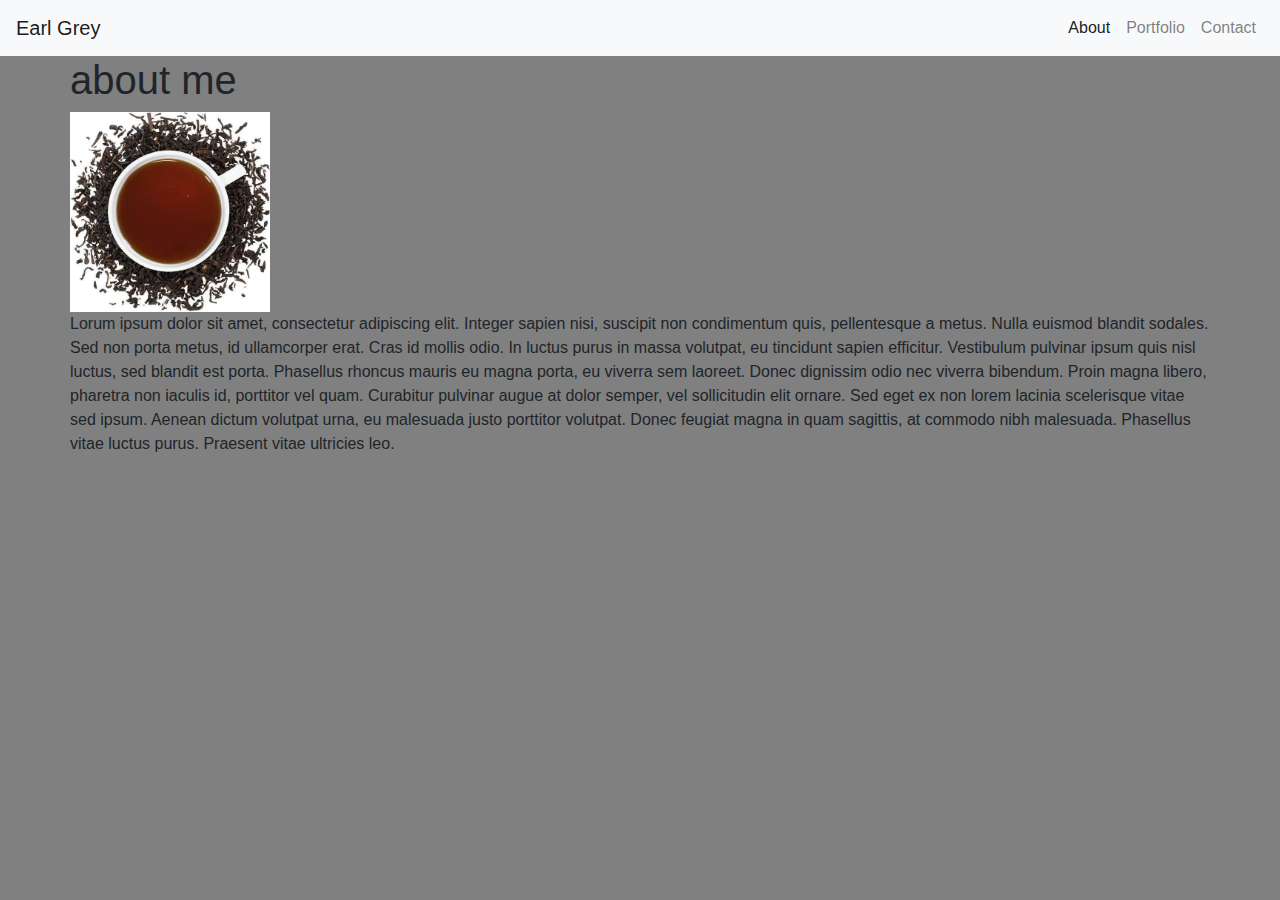
<file: index.html>
<!DOCTYPE html>
<html lang="en">
<head>
<meta charset="UTF-8">
<meta name="viewport" content="width=device-width, initial-scale=1.0">
<meta http-equiv="X-UA-Compatible" content="ie=edge">
<meta name="Description" content="Enter your description here"/>
<link rel="stylesheet" href="https://cdnjs.cloudflare.com/ajax/libs/twitter-bootstrap/4.5.0/css/bootstrap.min.css">
<link rel="stylesheet" href="https://cdnjs.cloudflare.com/ajax/libs/font-awesome/5.13.1/css/all.min.css">
<link rel="stylesheet" href="assets/css/style.css">
<title>Earl Grey</title>
</head>
<body>
<!-- Nav Bar -->
    <nav class="navbar navbar-expand-lg navbar-light bg-light">
        <a class="navbar-brand" href="#">Earl Grey</a>
        <button class="navbar-toggler" type="button" data-toggle="collapse" data-target="#navbarNav" aria-controls="navbarNav" aria-expanded="false" aria-label="Toggle navigation">
          <span class="navbar-toggler-icon"></span>
        </button>
        <div class="collapse navbar-collapse d-flex justify-content-end" id="navbarNav">
          <ul class="navbar-nav">
            <li class="nav-item active">
              <a class="nav-link" href="index.html">About</a>
            </li>
            <li class="nav-item">
              <a class="nav-link" href="portfolio.html">Portfolio</a>
            </li>
            <li class="nav-item">
              <a class="nav-link" href="contact.html">Contact</a>
            </li>
          </ul>
        </div>
    </nav>
<!-- container -->
      <div class="container">
<!-- row1 -->
        <div class="row">
<h1>about me</h1>
        </div>
<!-- row2 -->
        <div class="row">
            <div class="float-left">
                <img src="assets/images/tea.jpg" width="200" height="200" alt="earl grey tea">
            </div>
                <br>
                     <p>Lorum ipsum dolor sit amet, consectetur adipiscing elit. Integer sapien nisi, suscipit non condimentum quis, pellentesque a metus. Nulla euismod blandit sodales. Sed non porta metus, id ullamcorper erat. Cras id mollis odio. In luctus purus in massa volutpat, eu tincidunt sapien efficitur. Vestibulum pulvinar ipsum quis nisl luctus, sed blandit est porta. Phasellus rhoncus mauris eu magna porta, eu viverra sem laoreet. Donec dignissim odio nec viverra bibendum. Proin magna libero, pharetra non iaculis id, porttitor vel quam. Curabitur pulvinar augue at dolor semper, vel sollicitudin elit ornare. Sed eget ex non lorem lacinia scelerisque vitae sed ipsum. Aenean dictum volutpat urna, eu malesuada justo porttitor volutpat. Donec feugiat magna in quam sagittis, at commodo nibh malesuada. Phasellus vitae luctus purus. Praesent vitae ultricies leo.</p>
        </div>





        <script src="https://cdnjs.cloudflare.com/ajax/libs/jquery/3.5.1/jquery.slim.min.js"></script>
        <script src="https://cdnjs.cloudflare.com/ajax/libs/popper.js/1.16.1/umd/popper.min.js"></script>
        <script src="https://cdnjs.cloudflare.com/ajax/libs/twitter-bootstrap/4.5.0/js/bootstrap.min.js"></script>
        </body>
        </html>
</file>
<file: assets/css/style.css>
body {background-color: gray;

}

img {
    float: left;
}
</file>
